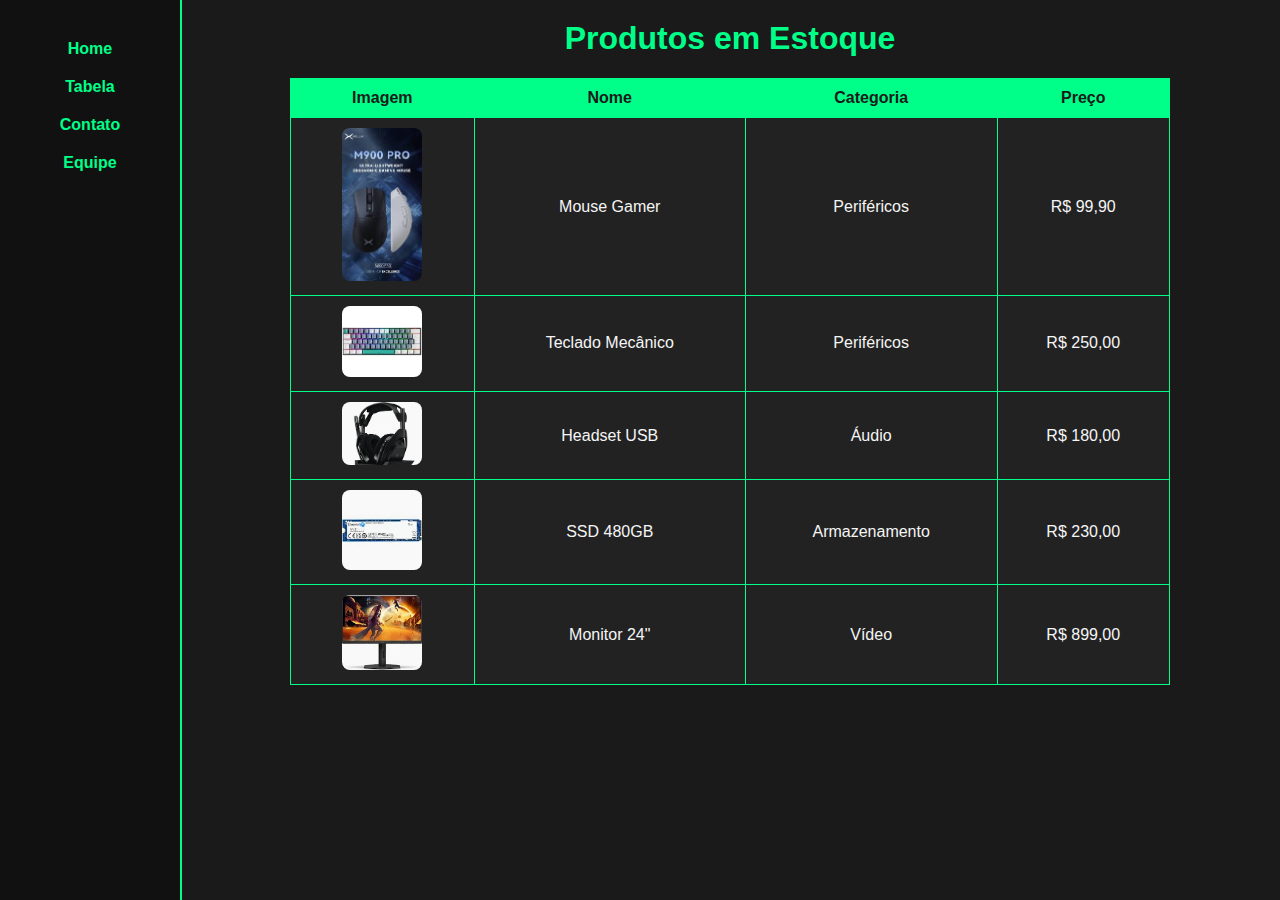
<file: tabela.html>
<!DOCTYPE html>
<html lang="pt-BR">
<head>
  <meta charset="UTF-8">
  <meta name="viewport" content="width=device-width, initial-scale=1.0">
  <title>Tabela - Produtos</title>
  <link rel="stylesheet" href="style.css">

</head>
<body>
  <nav>
    <a href="index.html">Home</a>
    <a href="tabela.html">Tabela</a>
    <a href="contato.html">Contato</a>
    <a href="equipe.html">Equipe</a>
  </nav>

  <h1>Produtos em Estoque</h1>
  <table border="1" cellpadding="8">
    <thead>
      <tr>
        <th>Imagem</th>
        <th>Nome</th>
        <th>Categoria</th>
        <th>Preço</th>
      </tr>
    </thead>
    <tbody>
      <tr>
        <td><img src="img/mouse.jpg" alt="Mouse" width="80"></td>
        <td>Mouse Gamer</td>
        <td>Periféricos</td>
        <td>R$ 99,90</td>
      </tr>
      <tr>
        <td><img src="img/teclado.jpg" alt="Teclado" width="80"></td>
        <td>Teclado Mecânico</td>
        <td>Periféricos</td>
        <td>R$ 250,00</td>
      </tr>
      <tr>
        <td><img src="img/headset.jpg" alt="Headset" width="80"></td>
        <td>Headset USB</td>
        <td>Áudio</td>
        <td>R$ 180,00</td>
      </tr>
      <tr>
        <td><img src="img/ssd.jpg" alt="SSD" width="80"></td>
        <td>SSD 480GB</td>
        <td>Armazenamento</td>
        <td>R$ 230,00</td>
      </tr>
      <tr>
        <td><img src="img/monitor.jpg" alt="Monitor" width="80"></td>
        <td>Monitor 24"</td>
        <td>Vídeo</td>
        <td>R$ 899,00</td>
      </tr>
    </tbody>
  </table>
</body>
</html>
</file>
<file: style.css>
/* ========================
   ESTILO GERAL DO SITE
   Feito por Kelvin Silva e equipe
   ======================== */

/* 🎨 Paleta de Cores:
   Verde: #00ff88
   Vermelho: #af1616
   Fundo escuro: #1a1a1a
*/

/*  SELETORES DE TAG  */
body {
  font-family: Arial, Helvetica, sans-serif;
  background-color: #1a1a1a;
  color: #f0f0f0;
  margin: 0;
  padding: 0;
}

h1, h2 {
  color: #00ff88;
  text-align: center;
  margin-top: 20px;
}

a {
  color: #00ff88;
  text-decoration: none;
  font-weight: bold;
}

a:hover {
  color: #af1616;
  text-decoration: underline;
}

p {
  text-align: center;
  line-height: 1.6;
}

/*  NAVEGAÇÃO  */
nav {
  position: fixed;
  left: 0;
  top: 0;
  width: 180px;
  height: 100%;
  background-color: #111;
  display: flex;
  flex-direction: column;
  align-items: center;
  justify-content: start;
  padding-top: 40px;
  gap: 20px;
  border-right: 2px solid #00ff88;
}

nav a {
  color: #00ff89;
  font-weight: bold;
  text-decoration: none;
  font-size: 16px;
  transition: 0.3s;
}

nav a:hover {
  color: #af1616;
  transform: scale(1.1);
}


body {
  margin-left: 180px;
}

/*  LISTAS E TABELA */
ul {
  list-style: square;
  width: fit-content;
  margin: 20px auto;
}

li {
  margin: 5px 0;
  font-size: 18px;
}

table {
  width: 80%;
  margin: 20px auto;
  border-collapse: collapse;
  background-color: #222;
}

th, td {
  border: 1px solid #00ff88;
  padding: 10px;
  text-align: center;
}

th {
  background-color: #00ff88;
  color: #1a1a1a;
}

td {
  color: #f5f5f5;
}

/* IMAGENS - */
img {
  border-radius: 8px;
  transition: transform 0.3s ease;
}

img:hover {
  transform: scale(1.05);
}

/* FORMULÁRIOS */
form {
  max-width: 400px;
  margin: 30px auto;
  background-color: #222;
  padding: 20px;
  border-radius: 10px;
  border: 2px solid #00ff88;
}

label {
  display: block;
  margin-bottom: 5px;
  color: #00ff88;
  font-weight: bold;
}

input, textarea {
  width: 100%;
  padding: 8px;
  border: 1px solid #00ff88;
  border-radius: 5px;
  background-color: #1a1a1a;
  color: white;
  margin-bottom: 15px;
}

input:focus, textarea:focus {
  outline: none;
  border-color: #af1616;
}

/* BOTÕES */
button {
  background-color: #00ff88;
  color: #1a1a1a;
  font-weight: bold;
  padding: 10px 20px;
  border: none;
  border-radius: 6px;
  cursor: pointer;
  transition: 0.3s;
}

button:hover {
  background-color: #af1616;
  color: white;
}


.container {
  max-width: 900px;
  margin: 0 auto;
  padding: 20px;
}

.destaque {
  color: #af1616;
  font-weight: bold;
}

/*  SELETOR DE ID  */
#rodape {
  text-align: center;
  padding: 10px;
  margin-top: 40px;
  background-color: #111;
  color: #777;
  border-top: 1px solid #00ff88;
  font-size: 14px;
}
</file>
